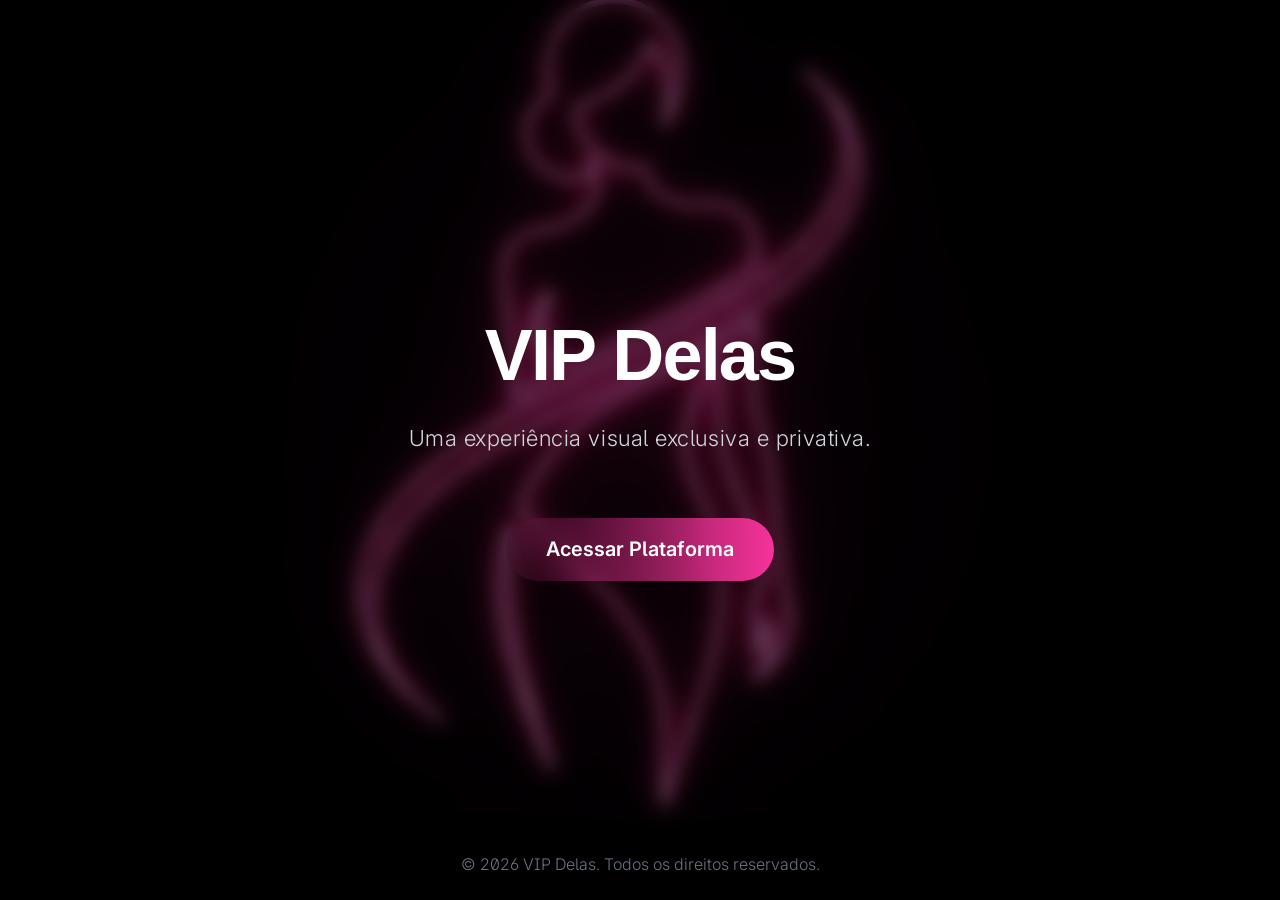
<file: index.html>
<!doctype html>
<html lang="pt-BR">
  <head>
    <meta charset="UTF-8" />
    <meta name="referrer" content="no-referrer" />
    <meta name="viewport" content="width=device-width, initial-scale=1.0, viewport-fit=cover" />
    <link rel="preconnect" href="https://fonts.googleapis.com">
    <link rel="preconnect" href="https://fonts.gstatic.com" crossorigin>
    <link rel="icon" type="image/svg+xml" href="./favicon.svg" />
    <link href="https://fonts.googleapis.com/css2?family=Inter:wght@100..900&family=Syne:wght@400..800&display=swap" rel="stylesheet">
    <title>VIP DELAS — Private Access</title>
    <meta name="description" content="Plataforma de acesso restrito e alta performance para visualização de conteúdo exclusivo." />
    
    <!-- Mobile Web App Tags -->
    <meta name="apple-mobile-web-app-capable" content="yes">
    <meta name="apple-mobile-web-app-status-bar-style" content="black-translucent">
    <meta name="apple-mobile-web-app-title" content="VIP DELAS">
    <meta name="mobile-web-app-capable" content="yes">
    <meta name="theme-color" content="#08070a">
    
    <!-- [Auto-Discovery Engine] SPA Decoder Script -->
    <script type="text/javascript">
      (function(l) {
        if (l.search[1] === 'p' && l.search[2] === '=') {
          var a = l.search.slice(1).split('&').map(function(s) { return s.replace(/~and~/g, '&') })
          if (a[0] === 'p=/') {
            a[0] = 'p='
          }
          window.history.replaceState(null, null,
            l.pathname.slice(0, -1) + (a[0].slice(2) || '/') +
            (a.length > 1 ? '?' + a.slice(1).join('&') : '') +
            l.hash
          );
        }
      }(window.location))
    </script>
    <script type="module" crossorigin src="./assets/index-D88uV6Vb.js"></script>
    <link rel="modulepreload" crossorigin href="./assets/authService-Dh3-hYp3.js">
    <link rel="stylesheet" crossorigin href="./assets/index-J2ESV6R9.css">
  </head>
  <body>
    <div id="root"></div>
  </body>
</html>
</file>
